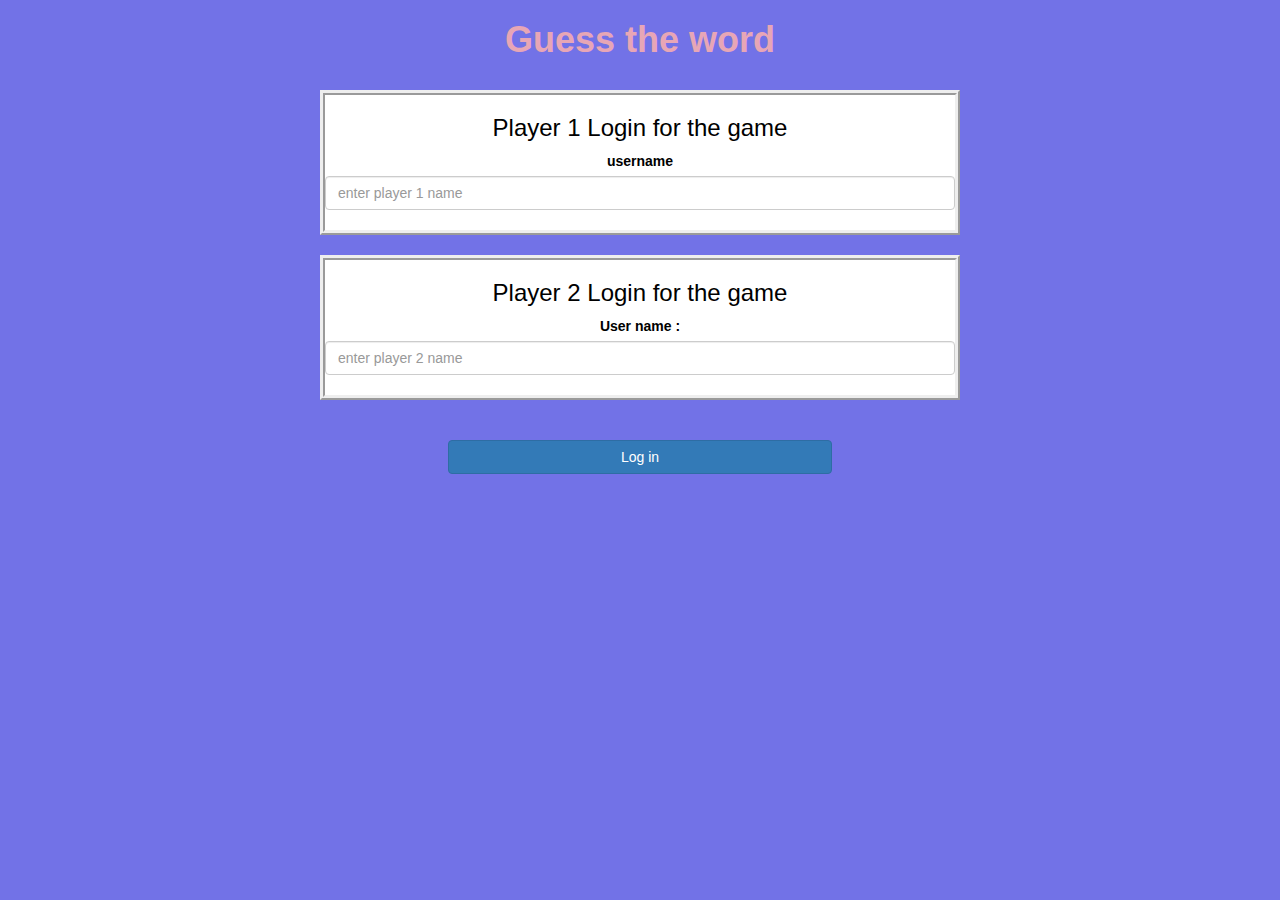
<file: index.html>
<html>
    <head>
        <title>Word Game</title>
        <link rel="stylesheet" href="https://maxcdn.bootstrapcdn.com/bootstrap/3.4.0/css/bootstrap.min.css">
        <script src="https://ajax.googleapis.com/ajax/libs/jquery/3.4.1/jquery.min.js"></script>
        <script src="https://maxcdn.bootstrapcdn.com/bootstrap/3.4.0/js/bootstrap.min.js"></script>
        <link rel="stylesheet" href="style.css">
    </head>
    <body>
        <center>
            <h1 id="h1">Guess the word</h1>

            <br>

            <div id="div1">
              <h3>Player 1 Login for the game</h3>
              <label>username</label>
              <input class="form-control" id="input1" placeholder="enter player 1 name ">
            </div>

            <br>

            <div id="div2">
                <h3>Player 2 Login for the game</h3>
                <label>User name :</label>
                <input class="form-control" id="input2" placeholder="enter player 2 name ">

              </div>

              <br><br>

              <button class="btn btn-primary" onclick="login()" id="btn"> Log in</button>
        </center>
    </body>
    <script src="main.js"></script>
</html>
</file>
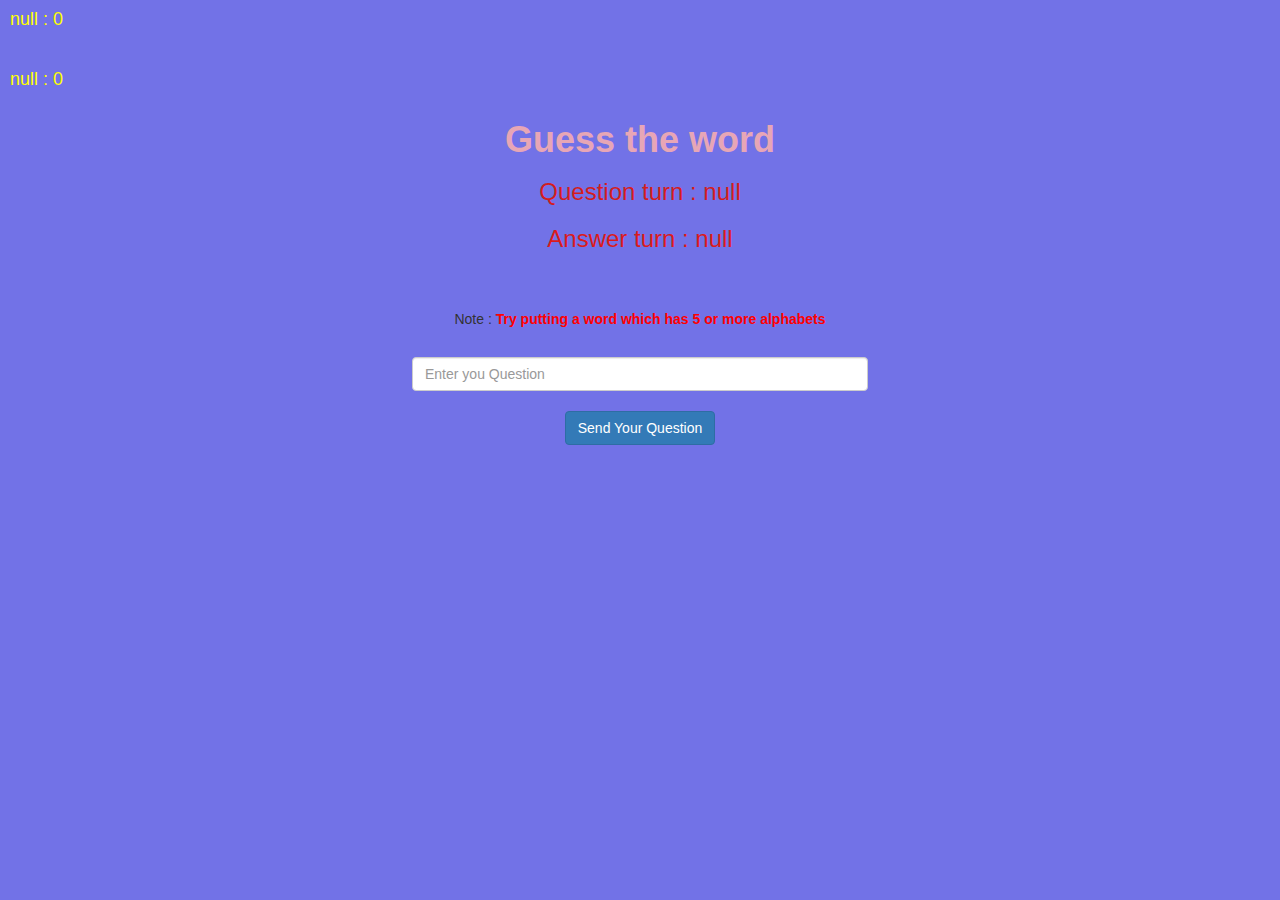
<file: gamePage.html>
<html>
    <head>
        <title>Guess the Word</title>

        <link rel="stylesheet" href="https://maxcdn.bootstrapcdn.com/bootstrap/3.4.0/css/bootstrap.min.css">
        <script src="https://ajax.googleapis.com/ajax/libs/jquery/3.4.1/jquery.min.js"></script>
        <script src="https://maxcdn.bootstrapcdn.com/bootstrap/3.4.0/js/bootstrap.min.js"></script>
        <link rel="stylesheet" href="style.css">
    </head>
    <body>
        <h4 id="player_1">A:0</h4>
        <br>
        <h4 id="player_2">S:0</h4>

        <div class="container">
            <center>
                <h1 id="h1">Guess the word</h2>
                <h3 id="qt">Guestion turn : A</h3>
                <h3 id="at">Answer turn : S</h3>

                <div id="output">
                    <h3 id="question">S_M_E_</h3>
                    <br>
                    <input placeholder="Enter Answer" id="user_answer">
                    <br><br>
                    <button class="btn btn-primary" onclick="check()" id="check">Check</button>
                </div>

                <br><br>
                <h5 id="note">Note : <b style="color:red">Try putting a word which has 5 or more alphabets</b></h5>
                <br>
                <input placeholder="Enter you Question" id="user_q" class="form-control">
                <br>
                <button class="btn btn-primary" onclick="send()">Send Your Question</button>
                </center>
        </div>
    </body>
    <script src="gamePage.js"></script>
</html>
</file>
<file: style.css>
body{
    background-color: rgb(114, 114, 231);
    font-family: Verdana, Geneva, Tahoma, sans-serif;
}

#div1{
    background-color:white;
    border-style:ridge;
    border-radius:20 px;
    width:50%;
    padding-bottom: 20px;
    font-family: 'Franklin Gothic Medium', 'Arial Narrow', Arial, sans-serif;
    border-width: 5px;
    color: black;
}

#div2{
    background-color: white;
    border-style: ridge;
    border-radius:20 px;
    width:50%;
    padding-bottom: 20px;
    font-family: 'Franklin Gothic Medium', 'Arial Narrow', Arial, sans-serif;
    border-width: 5px;
    color: black;
}

#h1{
    font-family: 'Lucida Sans', 'Lucida Sans Regular', 'Lucida Grande', 'Lucida Sans Unicode', Geneva, Verdana, sans-serif;
    color: rgb(231, 166, 182);
    font-weight: bold;
    font-family: 'Franklin Gothic Medium', 'Arial Narrow', Arial, sans-serif;
}

#btn{
    width:30%;
}

#input1{
    background-color: white;
    color:black
}

#input2{
    background-color: white;
    color:black
}

h4{
    color:yellow;
    margin-left: 10px;
}

#at{
    color: rgb(219, 27, 27);
    font-family: 'Franklin Gothic Medium', 'Arial Narrow', Arial, sans-serif;
}

#qt{
    color:rgb(212, 29, 29);
    font-family:'Franklin Gothic Medium', 'Arial Narrow', Arial, sans-serif;
}

#output{
    font-size:20px;
    border-top:10px solid crimson;
    width:50%;
    background-color: aliceblue;
    padding-bottom: 10px;
    border-radius:5px;
    display : none;
}

#check{
    width:30%;
}

#user_q{
    width:40%;
    color : white;
}
</file>
